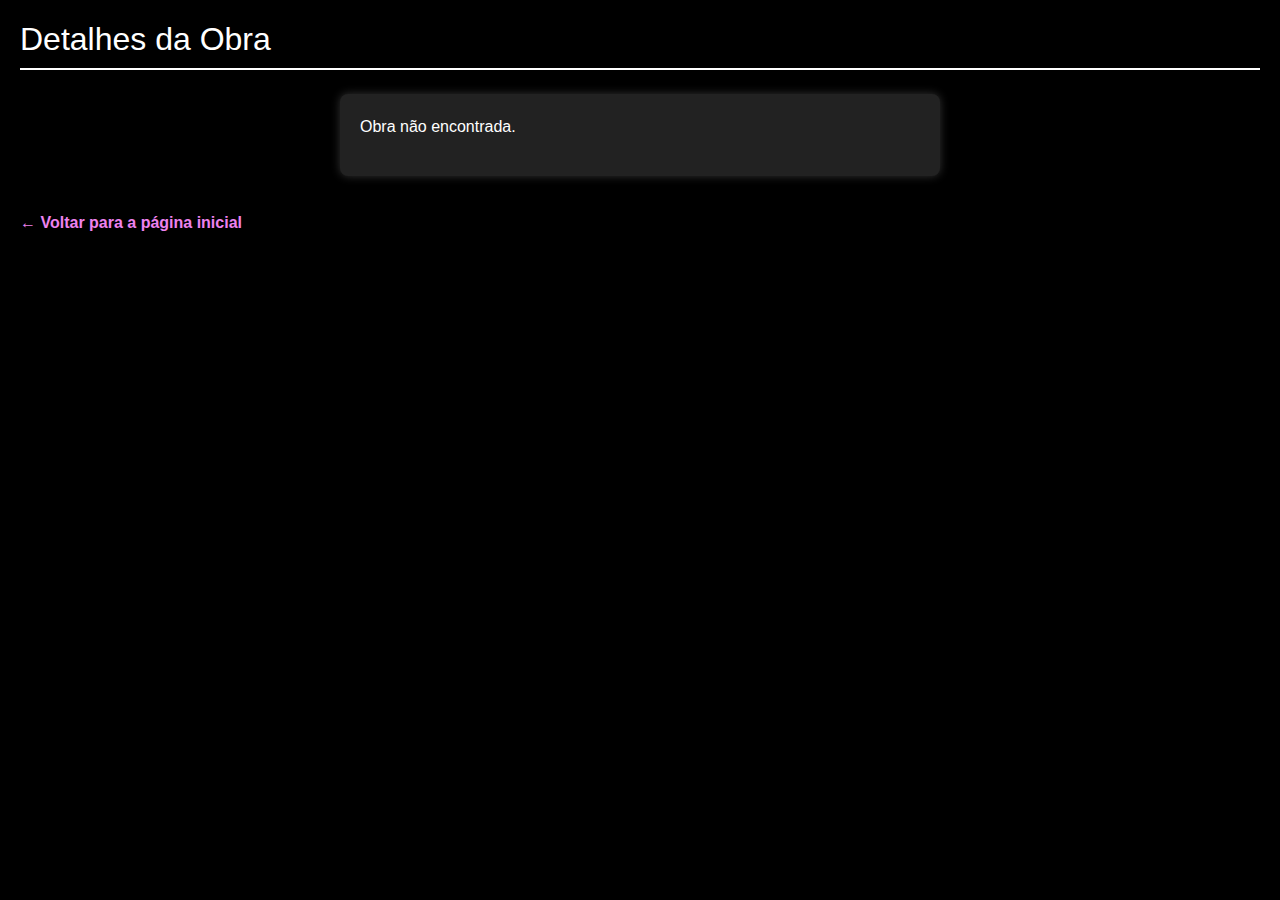
<file: public/detalhes.html>
<!DOCTYPE html>
<html lang="pt-br">
<head>
  <meta charset="UTF-8">
  <title>Detalhes - Charlie Brown Jr.</title>
  <link rel="stylesheet" href="styles.css">

  <link href="https://cdn.jsdelivr.net/npm/bootstrap@5.3.2/dist/css/bootstrap.min.css" rel="stylesheet">
</head>
<body class="detalhes-page">


  <header>
    <h1>Detalhes da Obra</h1>
  </header>

  <main>
    <div id="detalhes-container" class="container my-4"></div>
  </main>

  <a href="index.html" style="color: violet;">← Voltar para a página inicial</a>

 
  <script src="https://cdn.jsdelivr.net/npm/bootstrap@5.3.2/dist/js/bootstrap.bundle.min.js"></script>

  <script src="app.js"></script>
</body>
</html>
</file>
<file: public/styles.css>
html {
  height: 100%;
}

body {
  background-color: black;
  margin: 20px;
  font-size: 18px;
}

#header {
  display: flex;
  justify-content: space-between;
  align-items: center;
  border: 2px solid rgb(235, 231, 231);
  padding: 10px;
  background-color: rgb(148, 23, 23);
}

#logo {
  width: 150px;
  height: auto;
}

#menu {
  display: flex;
  gap: 20px;
}

#menu a {
  border: 2px solid black;
  padding: 10px 20px;
  text-decoration: none;
  color: black;
  font-weight: bold;
  font-size: 18px;
}

#main {
  border: 2px solid rgb(0, 0, 0);
  background-color: white;
  display: flex;
  padding: 15px;
  gap: 20px;
}

#aside {
  flex: 1;
  background: lightgray;
  border: 2px solid black;
  padding: 15px;
  border-radius: 8px;
}

#biografia {
  flex: 3;
}

#aside h2 {
  margin-bottom: 10px;
  font-size: 1.4rem;
  color: white;
  background-color: rgb(65, 62, 62);
  padding: 5px 10px;
  border-radius: 4px;
}

#imagem {
  float: left;
  margin: 0 15px 10px 0;
  border-radius: 15%;
  width: 200px;
  height: 200px;
}

#footer {
  border: 2px solid rgb(199, 190, 190);
  background-color: rgb(148, 23, 23);
  justify-content: center;
  display: flex;
  padding: 10px;
  gap: 20px;
  align-items: center;
  width: 50%;
  margin: 0 auto;
}

#footer a {
  border: 2px solid black;
  padding: 10px 20px;
  text-decoration: none;
  color: black;
  font-weight: bold;
  font-size: 18px;
}

#redes {
  border: 2px solid black;
}
body.detalhes-page {
  background-color: black;
  color: white;
  font-family: Arial, sans-serif;
  margin: 20px;
  line-height: 1.6;
}

body.detalhes-page header {
  border-bottom: 2px solid white;
  margin-bottom: 20px;
}

body.detalhes-page h1 {
  font-size: 2rem;
  margin: 0;
  padding-bottom: 10px;
}

body.detalhes-page #detalhes-container {
  background-color: #222;
  padding: 20px;
  border-radius: 8px;
  max-width: 600px;
  margin: 0 auto 30px auto;
  box-shadow: 0 0 10px rgba(255, 255, 255, 0.2);
}

body.detalhes-page #detalhes-container h2 {
  margin-top: 0;
}

body.detalhes-page #detalhes-container img {
  max-width: 100%;
  border-radius: 8px;
  margin: 15px 0;
  display: block;
}

body.detalhes-page a {
  color: #66b2ff;
  text-decoration: none;
  font-weight: bold;
  display: inline-block;
  margin-top: 10px;
}

body.detalhes-page a:hover {
  text-decoration: underline;
}
</file>
